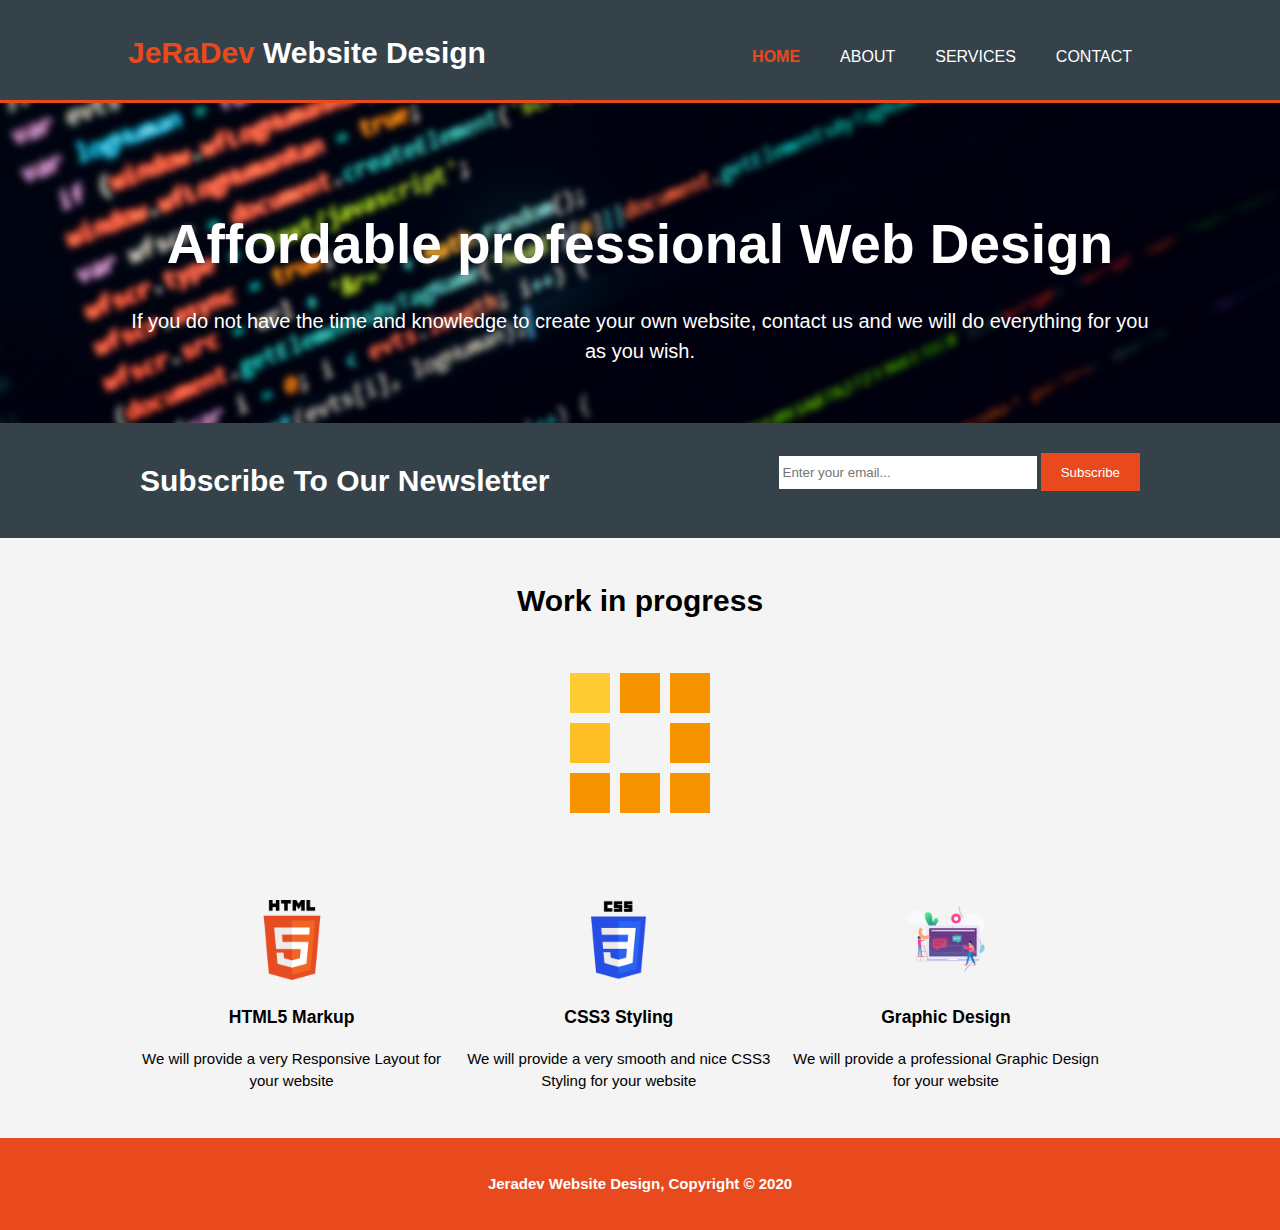
<file: JeRaDev Design/index.html>
<!DOCTYPE html>
<html lang="en" dir="ltr">
  <head>
    <meta charset="utf-8">
      <meta name="viewport" content="width=device-width">
      <meta name="description" content="Affordable and professional web design">
      <meta name="keywords" content="web design, affordable web design, professional web design">
      <meta name="author" content="JeRaDev">

    <title>Jeradev Website Design | Welcome</title>
      <link rel="stylesheet" href="./css/style.css">
  </head>
  <body>
    <header>
      <div class="container">
      <div id="branding">
        <h1><span class="highlight">JeRaDev</span> Website Design</h1>
      </div>
      <nav>
        <ul>
          <li class="current"><a href="index.html">Home</a></li>
          <li><a href="about.html">About</a></li>
          <li><a href="services.html">Services</a></li>
          <li><a href="contact.html">Contact</a></li>
        </ul>
      </nav>
    </header>

    <section id="showcase">
      <div class="container"
        <b><h1>Affordable professional Web Design</h1></b>
        <p>If you do not have the time and knowledge to create your own website, contact us and we will do everything for you as you wish.</p>
      </div>
    </section>

    <section id="newsletter">
      <div class="container">
        <h1>Subscribe To Our Newsletter</h1>
          <form>
            <input type="email" placeholder="Enter your email...">
            <button type="submit" class="button_1">Subscribe</button>
          </form>
      </div>
    </section>
    <section id="working">
      <div class="gif">
          <h1>Work in progress</h1>
          <img src="./img/working.gif"><br>

      </div>
    </section>
    <section id="boxes">
      <div class="container">
          <div class="box">
          <img src="./img/html_logo.png">
          <b><h3>HTML5 Markup</h3></b>
          <p>We will provide a very Responsive Layout for your website</p>
      </div>
      <div class="box">
        <img src="./img/css_logo.png">
        <b><h3>CSS3 Styling</h3></b>
        <p>We will provide a very smooth and nice CSS3 Styling for your website</p>
      </div>
      <div class="box">
        <img src="./img/design_logo.png">
        <b><h3>Graphic Design</h3></b>
        <p>We will provide a professional Graphic Design for your website</p>
      </div>
      </div>
    </section>

    <footer>
      <b><p>Jeradev Website Design, Copyright &copy; 2020</p></b>
    </footer>
  </body>
</html>
</file>
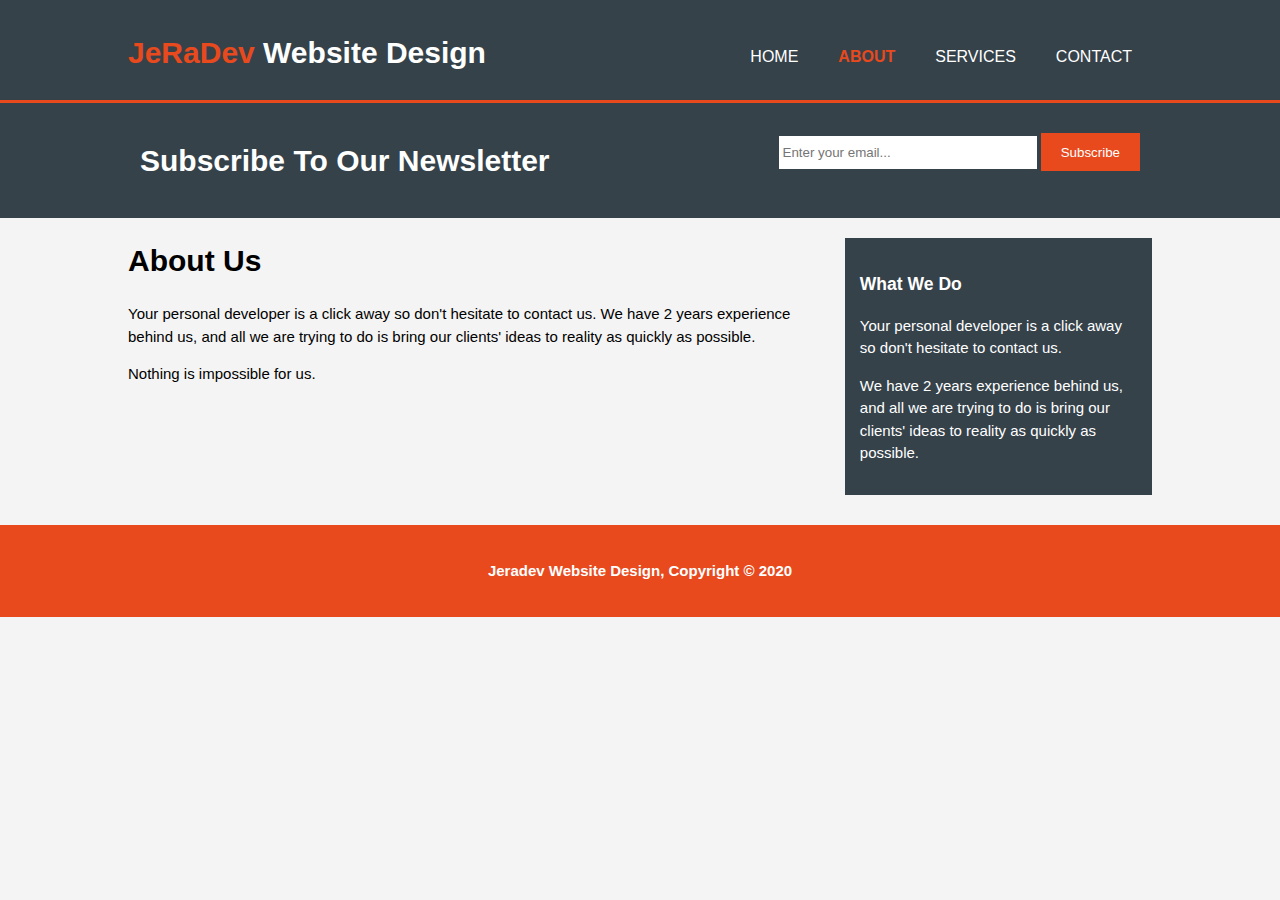
<file: JeRaDev Design/about.html>
<!DOCTYPE html>
<html lang="en" dir="ltr">
  <head>
    <meta charset="utf-8">
      <meta name="viewport" content="width=device-width">
      <meta name="description" content="Affordable and professional web design">
      <meta name="keywords" content="web design, affordable web design, professional web design">
      <meta name="author" content="JeRaDev">

    <title>Jeradev Website Design | About</title>
      <link rel="stylesheet" href="./css/style.css">
  </head>
  <body>
    <header>
      <div class="container">
      <div id="branding">
        <h1><span class="highlight">JeRaDev</span> Website Design</h1>
      </div>
      <nav>
        <ul>
          <li><a href="index.html">Home</a></li>
          <li class="current"><a href="about.html">About</a></li>
          <li><a href="services.html">Services</a></li>
          <li><a href="contact.html">Contact</a></li>
        </ul>
      </nav>
    </header>

    <section id="newsletter">
      <div class="container">
        <h1><b>Subscribe To Our Newsletter</b></h1>
          <form>
            <input type="email" placeholder="Enter your email...">
            <button type="submit" class="button_1">Subscribe</button>
          </form>
      </div>
    </section>

    <section id="main">
      <div class="container">
        <article id="main-col">
          <h1 class="page-title">About Us</h1>
            <p>Your personal developer is a click away so don't hesitate to contact us.
              We have 2 years experience behind us, and all we are trying to do is bring our clients' ideas to reality as quickly as possible.
            </p>
            <p>Nothing is impossible for us. </p>
        </article>
        <aside id="sidebar">
          <div class="dark">
          <h3>What We Do</h3>
            <p>Your personal developer is a click away so don't hesitate to contact us.</p>
            <p>We have 2 years experience behind us, and all we are trying to do is bring our clients' ideas to reality as quickly as possible.</p>
          </div>
        </aside>
      </div>

    </section>
    <footer>
      <b><p>Jeradev Website Design, Copyright &copy; 2020</p></b>
    </footer>
  </body>
</html>
</file>
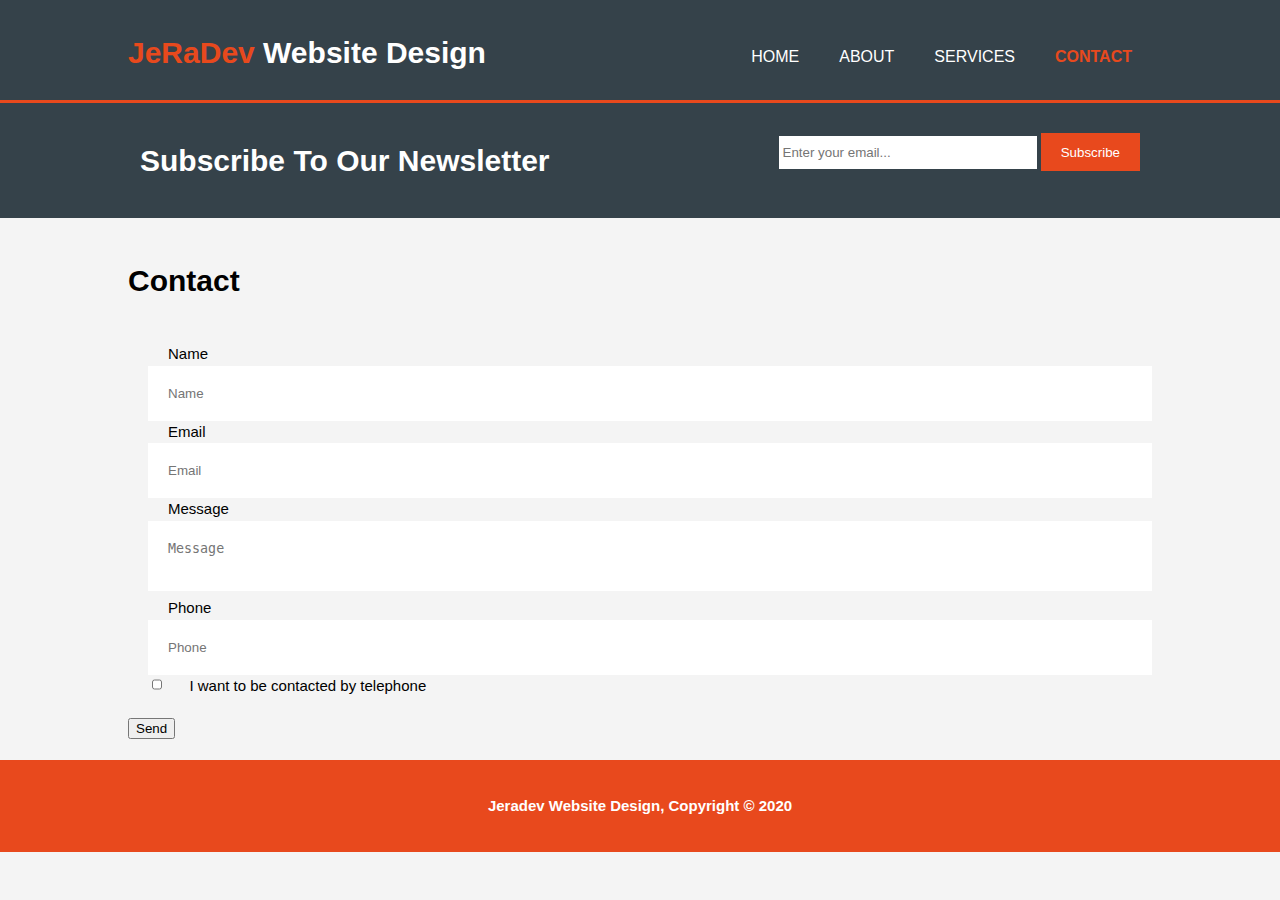
<file: JeRaDev Design/contact.html>
<!DOCTYPE html>
<html lang="en" dir="ltr">
  <head>
    <meta charset="utf-8">
      <meta name="viewport" content="width=device-width">
      <meta name="description" content="Affordable and professional web design">
      <meta name="keywords" content="web design, affordable web design, professional web design">
      <meta name="author" content="JeRaDev">

    <title>Jeradev Website Design | Contact</title>
      <link rel="stylesheet" href="./css/style.css">
  </head>
  <body>
    <header>
      <div class="container">
      <div id="branding">
        <h1><span class="highlight">JeRaDev</span> Website Design</h1>
      </div>
      <nav>
        <ul>
          <li><a href="index.html">Home</a></li>
          <li><a href="about.html">About</a></li>
          <li><a href="services.html">Services</a></li>
          <li class="current"><a href="contact.html">Contact</a></li>
        </ul>
      </nav>
    </header>


    <section id="newsletter">
      <div class="container">
        <h1>Subscribe To Our Newsletter</h1>
          <form>
            <input type="email" placeholder="Enter your email...">
            <button type="submit" class="button_1">Subscribe</button>
          </form>
      </div>
    </section>

    <section id="contact">
      <div class="container">
        <article id="contact">
          <h1 class="page-title">Contact</h1>

          <form class="form">
            <div>
              <label>Name</label>
              <input type="text" placeholder="Name">
            </div>
            <div>
              <label>Email</label>
              <input type="email" placeholder="Email">
            </div>
            <div>
              <label>Message</label>
              <textarea placeholder="Message"></textarea>
            </div>
            <div>
              <label>Phone</label>
              <input type="text" placeholder="Phone">
            </div>
            <form action="/action_page.php">
              <input type="checkbox" id="checkbox" value="1">
              <label for="contacted">I want to be contacted by telephone</label><br>
              </form>
            <button type="button_2" type="submit">Send</button>
          </form>


        </article>

      </div>

    </section>

    <footer>
      <b><p>Jeradev Website Design, Copyright &copy; 2020</p></b>
    </footer>
  </body>
</html>
</file>
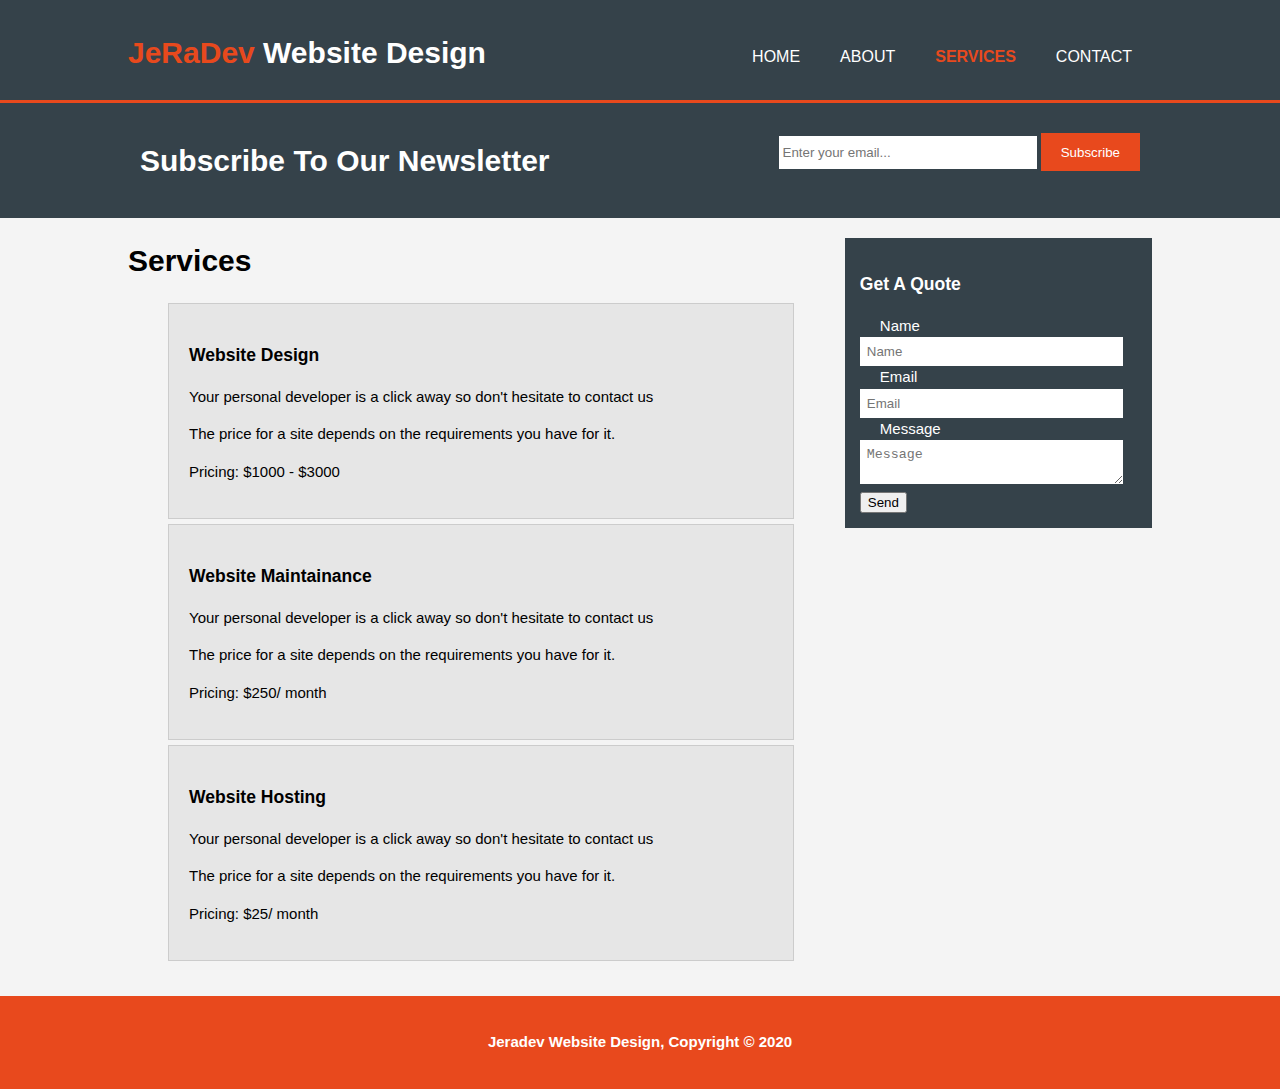
<file: JeRaDev Design/services.html>
<!DOCTYPE html>
<html lang="en" dir="ltr">
  <head>
    <meta charset="utf-8">
      <meta name="viewport" content="width=device-width">
      <meta name="description" content="Affordable and professional web design">
      <meta name="keywords" content="web design, affordable web design, professional web design">
      <meta name="author" content="JeRaDev">

    <title>Jeradev Website Design | Services</title>
      <link rel="stylesheet" href="./css/style.css">
  </head>
  <body>
    <header>
      <div class="container">
      <div id="branding">
        <h1><span class="highlight">JeRaDev</span> Website Design</h1>
      </div>
      <nav>
        <ul>
          <li><a href="index.html">Home</a></li>
          <li><a href="about.html">About</a></li>
          <li class="current"><a href="services.html">Services</a></li>
          <li><a href="contact.html">Contact</a></li>
        </ul>
      </nav>
    </header>

    <section id="newsletter">
      <div class="container">
        <h1><b>Subscribe To Our Newsletter</b></h1>
          <form>
            <input type="email" placeholder="Enter your email...">
            <button type="submit" class="button_1">Subscribe</button>
          </form>
      </div>
    </section>

    <section id="main">
      <div class="container">
        <article id="main-col">
          <h1 class="page-title">Services</h1>
          <ul id="services">
              <li>
                <h3>Website Design</h3>
                <p>Your personal developer is a click away so don't hesitate to contact us</p>
                <p>The price for a site depends on the requirements you have for it.</p>
                <p>Pricing: $1000 - $3000</p>
              </li>
              <li>
                <h3>Website Maintainance</h3>
                <p>Your personal developer is a click away so don't hesitate to contact us</p>
                <p>The price for a site depends on the requirements you have for it.</p>
                <p>Pricing: $250/ month</p>
              </li>
              <li>
                <h3>Website Hosting</h3>
                <p>Your personal developer is a click away so don't hesitate to contact us</p>
                <p>The price for a site depends on the requirements you have for it.</p>
                <p>Pricing: $25/ month</p>
              </li>
            </ul>
        </article>
        <aside id="sidebar">
          <div class="dark">
          <h3>Get A Quote</h3>
            <form class="quote">
              <div>
                <label>Name</label>
                <input type="text" placeholder="Name">
              </div>
              <div>
                <label>Email</label>
                <input type="email" placeholder="Email">
              </div>
              <div>
                <label>Message</label>
                <textarea placeholder="Message"></textarea>
              </div>
              <button type="button_1" type="submit">Send</button>
            </form>
        </aside>
      </div>

    </section>
    <footer>
      <b><p>Jeradev Website Design, Copyright &copy; 2020</p></b>
    </footer>
  </body>
</html>
</file>
<file: JeRaDev Design/css/style.css>
body{
  font: 15px/ 1.5 Arial, Helvetica, sans-serif;
  padding: 0;
  margin:0;
  background-color: #f4f4f4;
}

/*Global*/
.container{
  width: 80%;
  margin: auto;
  overflow: hidden;
}

header ul{
  margin:0;
  padding: 0;
}

.button_1{
  height: 38px;
  background:#e8491d;
  border: 0;
  padding-left: 20px;
  padding-right: 20px;
  color: #ffffff;
}

.dark{
  padding: 15px;
  background: #35424a;
  color: #ffffff;
  margin-top: 10px;
  margin-bottom: 10px;
}
/*Header*/


header{
  background: #35424a;
  color: #ffffff;
  padding-top: 30px;
  min-height: 70px;
  border-bottom: #e8491d 3px solid;
}

header a{
  color: #ffffff;
  text-decoration: none;
  text-transform: uppercase;
  font-size: 16px;
}


header li{
  float: left;
  display: inline;
  padding: 0 20px 20px 20px;
}

header #branding{
  float: left;
}

header #branding h1{
  margin:0;
}

header nav{
  float: right;
  margin-top: 15px;
}

header .highlight, header .current a{
  color: #e8491d;
  font-weight: bold;
}

header a:hover{
  color: #cccccc;
  font-weight: bold;
}


/*showcase*/
#showcase {
min-height: 320px;
text-align: center;
color: #ffffff;
background: url('../img/showcase.jpg') no-repeat 0;
background-size: cover;
}

#showcase h1{
  margin-top: 100px;
  font-size: 55px;
  margin-bottom: 10px;

}

#showcase p{
  font-size: 20px;
}

/*newsletter*/
#newsletter{
  padding: 15px;
  color: #ffffff;
  background:#35424a;
}

#newsletter h1{
  float: left;
}

#newsletter form{
  float: right;
  margin-top: 15px;
}



#newsletter.container h1{
  text-align: center;
}

#newsletter input[type="email"]{
  padding: 4px;
  height: 25px;
  width: 250px;
}

/*boxes*/

#boxes{
  margin-top: 20px;
}

#boxes .box{
  float: left;
  width: 30%;
  padding: 10px;
  text-align: center;
}

#boxes .box img{
  width: 80px;
}

/*Sidebar*/
aside#sidebar{
  float: right;
  width: 30%;
  margin-top:10px;
}

aside#sidebar .quote input, aside#sidebar .quote textarea {
  width: 90%;
  padding: 7px;

}

/*Main-col*/
article#main-col{
  float: left;
  width: 65%;
}

/*Services*/
ul#services li {
  list-style: none;
  padding: 20px;
  border: #cccccc solid 1px;
  margin-bottom: 5px;
  background: #e6e6e6;
}

footer  {
  padding: 20px;
  margin-top: 20px;
  color:#ffffff;
  background-color: #e8491d;
  text-align: center;
}

/*contact*/
#contact form,
textarea,
input,
label,
#checkbox{
  padding: 20px;
  border: #cccccc;
  float: none;
  text-align: left;
  width: 100%;
}
#contact{
  padding-top:10px;
}

#checkbox,
#button_2{
  width: 1%;
}

#working{
  text-align: center;
  font-family: Helvetica;
  padding: 20px 20px 20px 20px;

}

/*Media Queries*/
@media (max-width 768px){
  header #branding,
  header .nav,
  header .nav li,
  #newsletter h1,
  #newsletter form,
  #boxes .box,
  article#main-col,
  aside#sidebar{
    float: none;
    text-align: center;
    width: 100%;
  }


  header{
    padding-bottom: 20px ;
  }

  #showcase h1{
    margin-top: 40px;
  }

  #newsletter button, .quote button{
    display: block;
    width: 100%;
  }

  #newsletter form input [type="email"], .quote input, .quote textarea{
    width: 100%;
    margin-bottom: 5px;

  }
}
</file>
